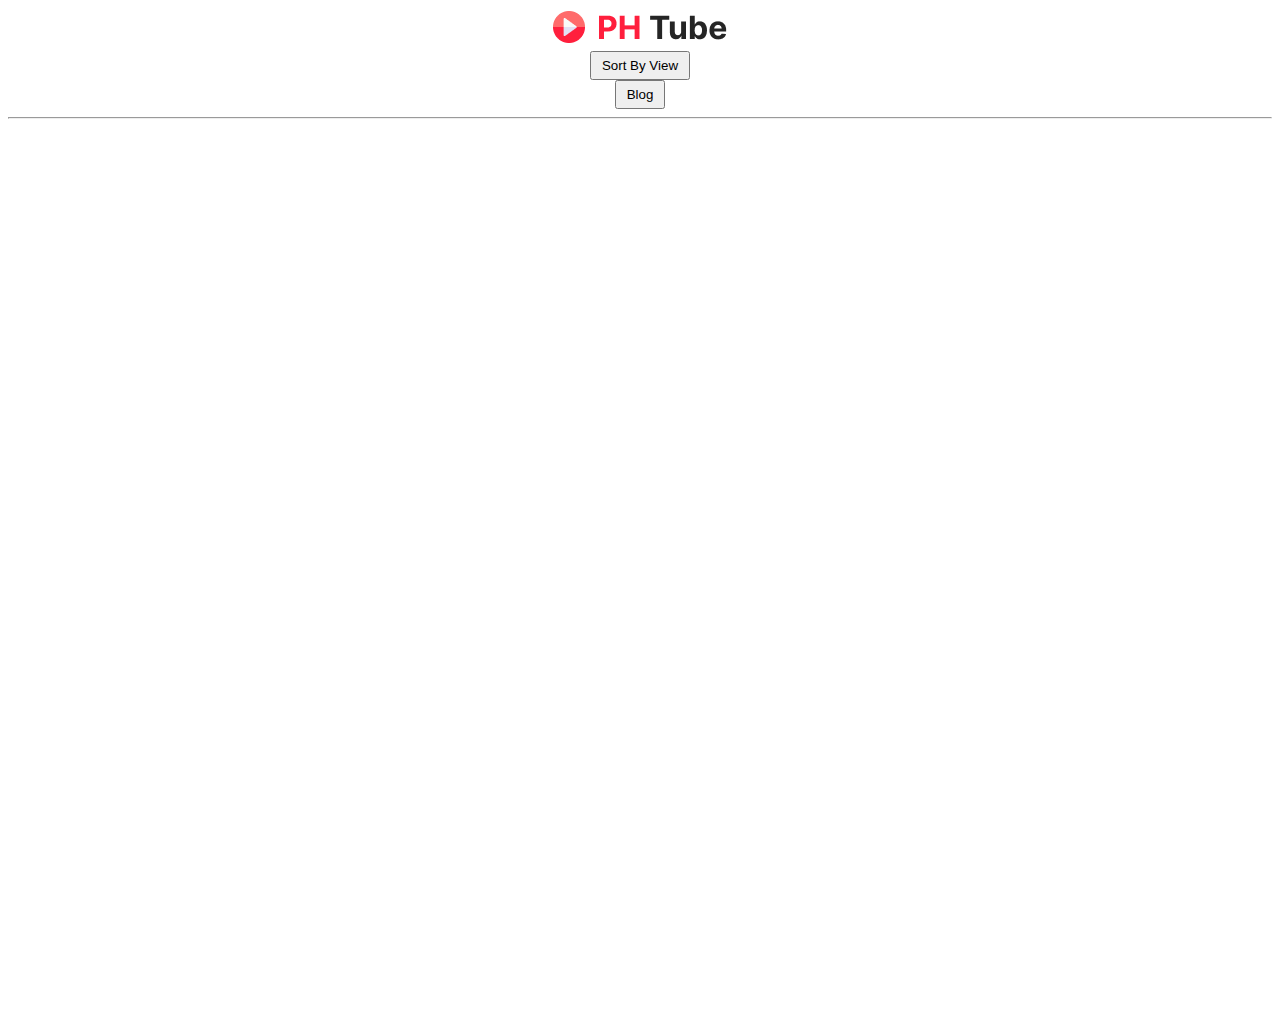
<file: JS_Assignmnt_2_Alvi_Ahmed/index.html>
<!DOCTYPE html>
<html lang="en">
  <head>
    <title>JS Final Project - Alvi Ahmed</title>
    <meta charset="UTF-8" />
    <meta name="viewport" content="width=device-width, initial-scale=1.0" />
    <link
      href="https://cdn.jsdelivr.net/npm/bootstrap@5.0.2/dist/css/bootstrap.min.css"
      rel="stylesheet"
      integrity="sha384-EVSTQN3/azprG1Anm3QDgpJLIm9Nao0Yz1ztcQTwFspd3yD65VohhpuuCOmLASjC"
      crossorigin="anonymous"
    />
    <link rel="stylesheet" href="./style.css" />
  </head>
  <body>
    <!-- Header Area -->
    <header>
      <div id="header-area" class="container">
        <div class="row">
          <div class="col-3">
            <img class="mt-2" src="./Logo.png" alt="" />
          </div>
          <div class="col-6 text-center mt-3">
            <button id="sort-button" class="rounded border-0" onclick="sortData()">
              Sort By View
            </button>
          </div>
          <div class="col-3">
            <a href="./blog.html" target="_blank"><button
              id="blog-button"
              class="bg-danger text-white rounded mt-3 border-0"
            >
              Blog
            </button>
          </a>
          </div>
        </div>
        <hr />
      </div>
    </header>

    <!-- Category Buttons -->
    <div id="button-area" class="container"></div>

    <!-- Main Content Area -->
    <div id="main-content" class="video-area">
      <!-- PRACTICE VIDEO PREVIEW -->
      <!-- <div class="video-preview">
        <div>
          <img class="thumbnail" src="./practice_img.webp" alt="" />
        </div>
        <div class="video-details">
          <div class="left-details">
            <img class="channel-image" src="./channel_image_mkbhd.jpg" alt="" />
          </div>
          <div class="right-details">
            <p class="video-title">
              Building a Winning SEO Strategy and UI/UX Design
            </p>
            <div class="creator d-flex">
              <p class="video-creator">Marques Brownlee</p>
              <img class="verified" src="./practice_verified.png" alt="">
            </div>
            <p class="video-views">91K Views</p>
          </div>
        </div>
      </div> -->

      <!-- practice Error -->
      <!-- <div class="error-page">
        <img class="error-img" src="./Icon.png" alt="" />
        <h2 class="error-msg">Oops!! Sorry, There is no content here</h2>
      </div>
    </div> -->
    <!-- Script starts from here -->

    <script src="./app.js"></script>
    <script
      src="https://cdn.jsdelivr.net/npm/bootstrap@5.0.2/dist/js/bootstrap.bundle.min.js"
      integrity="sha384-MrcW6ZMFYlzcLA8Nl+NtUVF0sA7MsXsP1UyJoMp4YLEuNSfAP+JcXn/tWtIaxVXM"
      crossorigin="anonymous"
    ></script>
  </body>
</html>
</file>
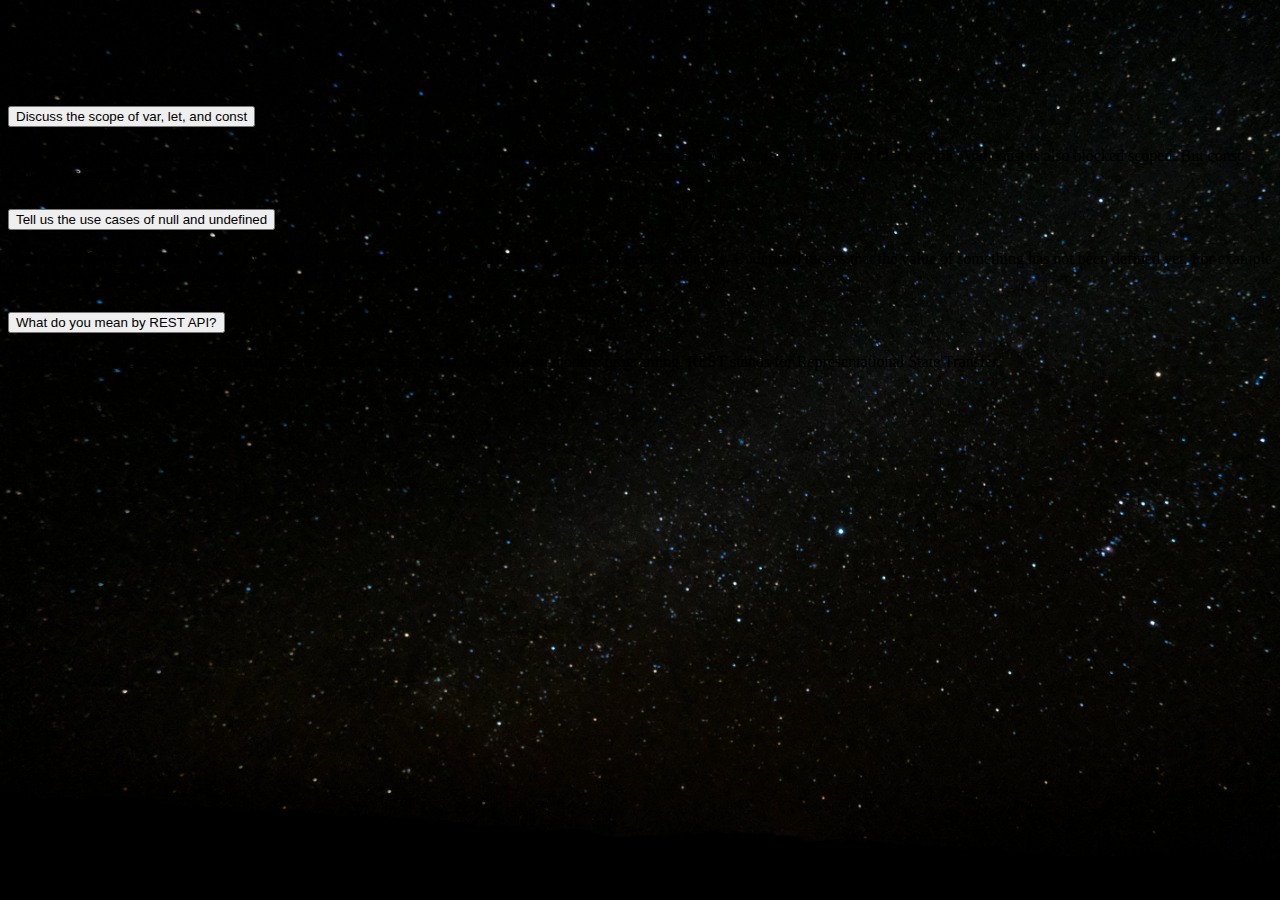
<file: JS_Assignmnt_2_Alvi_Ahmed/blog.html>
<!DOCTYPE html>
<html lang="en">
  <head>
    <meta charset="UTF-8" />
    <meta name="viewport" content="width=device-width, initial-scale=1.0" />
    <title>Alvi Ahmed Blog</title>
    <link rel="stylesheet" href="./style.css" />

    <link
      href="https://cdn.jsdelivr.net/npm/bootstrap@5.0.2/dist/css/bootstrap.min.css"
      rel="stylesheet"
      integrity="sha384-EVSTQN3/azprG1Anm3QDgpJLIm9Nao0Yz1ztcQTwFspd3yD65VohhpuuCOmLASjC"
      crossorigin="anonymous"
    />
  </head>
  <body id="blog-body">
    <div class="blog-answers container">
      <div class="accordion accordion-flush" id="accordionFlushExample">
        <div class="accordion-item">
          <h2 class="accordion-header" id="flush-headingOne">
            <button
              class="accordion-button collapsed"
              type="button"
              data-bs-toggle="collapse"
              data-bs-target="#flush-collapseOne"
              aria-expanded="false"
              aria-controls="flush-collapseOne"
            >
              Discuss the scope of var, let, and const
            </button>
          </h2>
          <div
            id="flush-collapseOne"
            class="accordion-collapse collapse"
            aria-labelledby="flush-headingOne"
            data-bs-parent="#accordionFlushExample"
          >
            <div class="accordion-body">
              Var, Let and Const have different scopes. We use var when we want
              a variable to be globally or functon scopped. We use let if we
              want block scope. And const is also blocked scoped. But const
              cannot be redeclared or updated.
            </div>
          </div>
        </div>
        <div class="accordion-item">
          <h2 class="accordion-header" id="flush-headingTwo">
            <button
              class="accordion-button collapsed"
              type="button"
              data-bs-toggle="collapse"
              data-bs-target="#flush-collapseTwo"
              aria-expanded="false"
              aria-controls="flush-collapseTwo"
            >
              Tell us the use cases of null and undefined
            </button>
          </h2>
          <div
            id="flush-collapseTwo"
            class="accordion-collapse collapse"
            aria-labelledby="flush-headingTwo"
            data-bs-parent="#accordionFlushExample"
          >
            <div class="accordion-body">
              Null means there is no value for what we want. For example
              searching for a string that does not exist in an array. Undefined
              means that the value of something has not been defined yet. For
              example saying let a; console.log(a). Undefined is the default
              behavior.
            </div>
          </div>
        </div>
        <div class="accordion-item">
          <h2 class="accordion-header" id="flush-headingThree">
            <button
              class="accordion-button collapsed"
              type="button"
              data-bs-toggle="collapse"
              data-bs-target="#flush-collapseThree"
              aria-expanded="false"
              aria-controls="flush-collapseThree"
            >
              What do you mean by REST API?
            </button>
          </h2>
          <div
            id="flush-collapseThree"
            class="accordion-collapse collapse"
            aria-labelledby="flush-headingThree"
            data-bs-parent="#accordionFlushExample"
          >
            <div class="accordion-body">
              REST APIs is a popular convention, structure or rules for creating
              and using APIs in modern programing. REST stands for
              Representational State Transfer.
            </div>
          </div>
        </div>
      </div>
    </div>

    <script src="./app.js"></script>
    <script
      src="https://cdn.jsdelivr.net/npm/bootstrap@5.0.2/dist/js/bootstrap.bundle.min.js"
      integrity="sha384-MrcW6ZMFYlzcLA8Nl+NtUVF0sA7MsXsP1UyJoMp4YLEuNSfAP+JcXn/tWtIaxVXM"
      crossorigin="anonymous"
    ></script>
  </body>
</html>
</file>
<file: JS_Assignmnt_2_Alvi_Ahmed/style.css>
#sort-button {
  padding: 5px 10px;
}

#blog-button {
  padding: 5px 10px;
}

.my-button {
  padding: 5px 10px;
  border-radius: 50px;
  margin-bottom: 30px;
}

#button-area {
  justify-content: center;
  display: flex;
}

#header-area {
  text-align: center;
}

.video-area {
  height: 100vh;
  display: flex;
  gap: 30px;
  flex-wrap: wrap;
  padding-left: 100px;
  padding-right: 100px;
}

.video-preview {
  width: 400px;
  height: 400px;
}

.thumbnail {
  width: 100%;
  border-radius: 10px;
}

.channel-image {
  width: 50px;
  border-radius: 50px;
}

.video-details {
  display: flex;
  margin-top: 15px;
}

.left-details {
  width: 50px;
  margin-right: 10px;
}

.right-details {
  flex: 1;
}

.video-title {
  margin-bottom: 5;
}

.video-creator {
  margin-bottom: 0;
  margin-right: 5px;
}

.error-page {
  width: 100%;
  text-align: center;
}

.error-img {
  margin-bottom: 30px;
}

.verified {
  width: 25px;
}

#blog-body {
  background-image: url("./blog-background.jpg");
  background-repeat: no-repeat;
  background-attachment: fixed;
  background-size: cover;
}

.blog-answers {
  margin-top: 100px;
}
</file>
